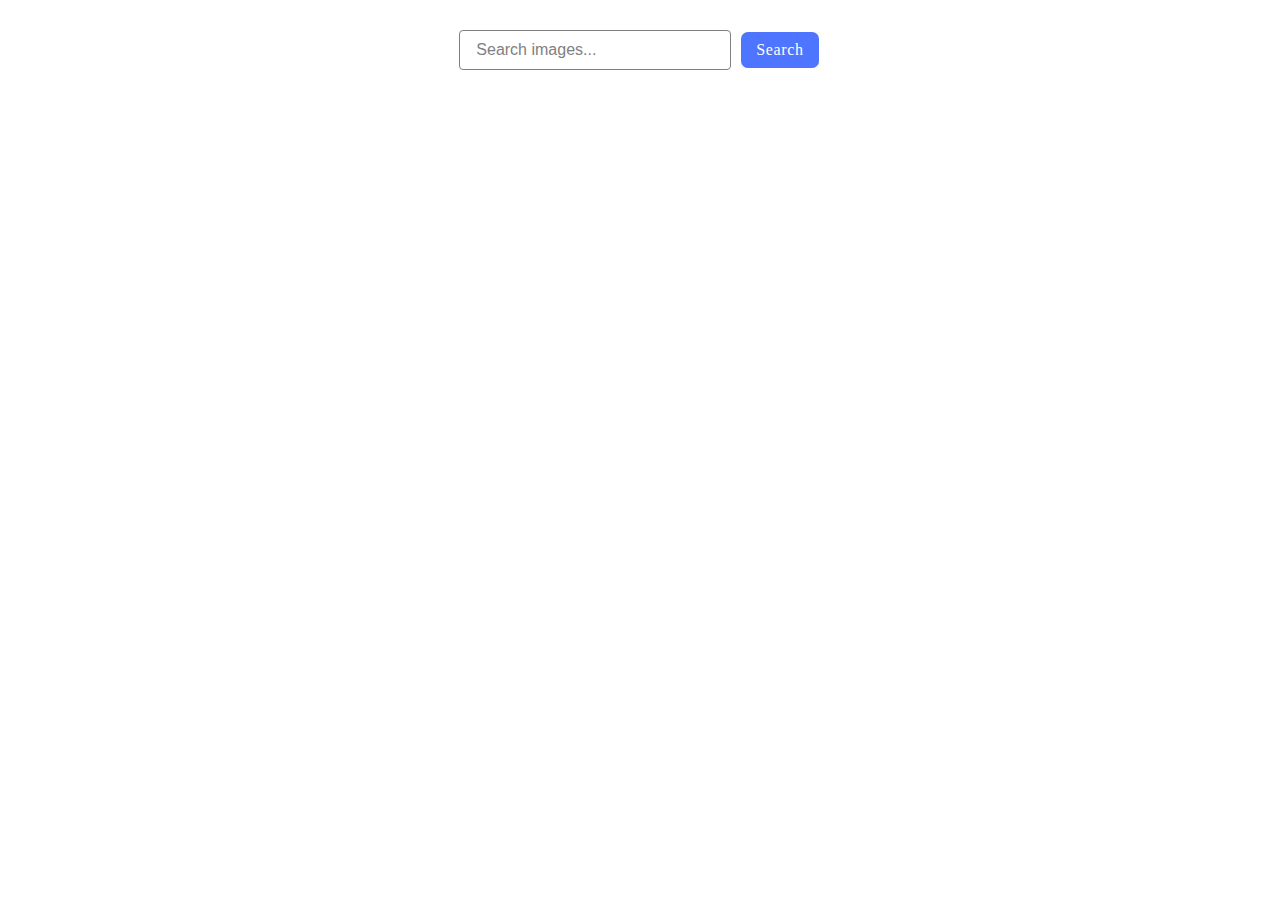
<file: src/index.html>
<!DOCTYPE html>
<html lang="en">
  <head>
    <meta charset="UTF-8" />
    <link rel="icon" type="image/svg+xml" href="/favicon.svg" />
    <meta name="viewport" content="width=device-width, initial-scale=1.0" />
    <title>Vanilla App Template</title>
    <link rel="stylesheet" href="./css/styles.css" />
  </head>
  <body>
    <form class="form">
      <input
        class="form-text"
        type="text"
        placeholder="Search images..."
        name="text"
      />
      <button class="button" type="submit">Search</button>
    </form>
    <span class="loader"></span>
    <ul class="list_gallery"></ul>
    <button type="button" class="button-more is-hidden">Load more</button>
    <script type="module" src="./main.js"></script>
  </body>
</html>
</file>
<file: src/css/styles.css>
@import url('./reset.css');

:root {
  font-family: Montserrat, sans-serif;
  font-size: 16px;
  line-height: 24px;
  font-weight: 400;

  color: #2e2f42;
  background-color: #fff;

  font-synthesis: none;
  text-rendering: optimizeLegibility;
  -webkit-font-smoothing: antialiased;
  -moz-osx-font-smoothing: grayscale;
  -webkit-text-size-adjust: 100%;
}

body {
  padding: 0;
  margin: 36px 0;
  margin: 30px 50px;
}

p,
div {
  margin: 0;
}

.form {
  display: flex;
  justify-content: center;
  gap: 8px;
  margin-bottom: 35px;
}

.form-text {
  border-radius: 4px;
  border: 1px solid #808080;
  width: 238px;
  height: 22px;
  padding: 8px 16px;
  outline: none;
}

.form-text::placeholder {
  font-size: 16px;
  color: #808080;
}

.form-text:hover {
  border-color: #000;
}

.form-text:active {
  border-color: #4e75ff;
}

button {
  color: #fff;
  font-family: Montserrat;
  font-size: 16px;
  font-weight: 500;
  letter-spacing: 0.64px;
  border-radius: 8px;
  background: #4e75ff;
  padding: 9px 15px;
  outline: auto;
}

.button-more {
  margin: 40px auto;
  display: block;
}

.is-hidden {
  display: none;
}

button:disabled {
  background-color: #cfcfcf;
  color: #989898;
  outline: none;
}

button:hover {
  background: #6c8cff;
}

.list_gallery {
  display: flex;
  flex-wrap: wrap;
  gap: 24px;
  justify-content: center;
  align-items: center;
  margin-top: 35px;
}

.gallery-item {
  list-style: none;
  width: 360px;
  border: 1px solid #000;
  transition: transform 0.3s;
}

.gallery-item:hover {
  transform: scale(1.05);
}

.gallery-image {
  width: 360px;
  height: 200px;
  object-fit: cover;
  display: block;
}

.coments {
  display: flex;
  justify-content: space-between;
  font-size: 14px;
  padding: 0 8px;
}

.comments-title {
  display: grid;
  justify-content: center;
  align-content: center;
  justify-items: center;
  font-weight: 600;
}

.comments-text {
  font-size: 12px;
  font-weight: 400;
}

/* Loader */

.loader {
  width: 32px;
  height: 32px;
  position: relative;
  border-radius: 50%;
  color: #4e75ff;
  animation: fill 1s ease-in infinite alternate;
  margin: 35vh auto;
}
.loader::before,
.loader::after {
  content: '';
  position: absolute;
  height: 100%;
  width: 100%;
  border-radius: 50%;
  left: 48px;
  top: 0;
  animation: fill 0.9s ease-in infinite alternate;
}

.loader::after {
  left: auto;
  right: 48px;
  animation-duration: 1.1s;
}

@keyframes fill {
  0% {
    box-shadow: 0 0 0 2px inset;
  }
  100% {
    box-shadow: 0 0 0 10px inset;
  }
}
</file>
